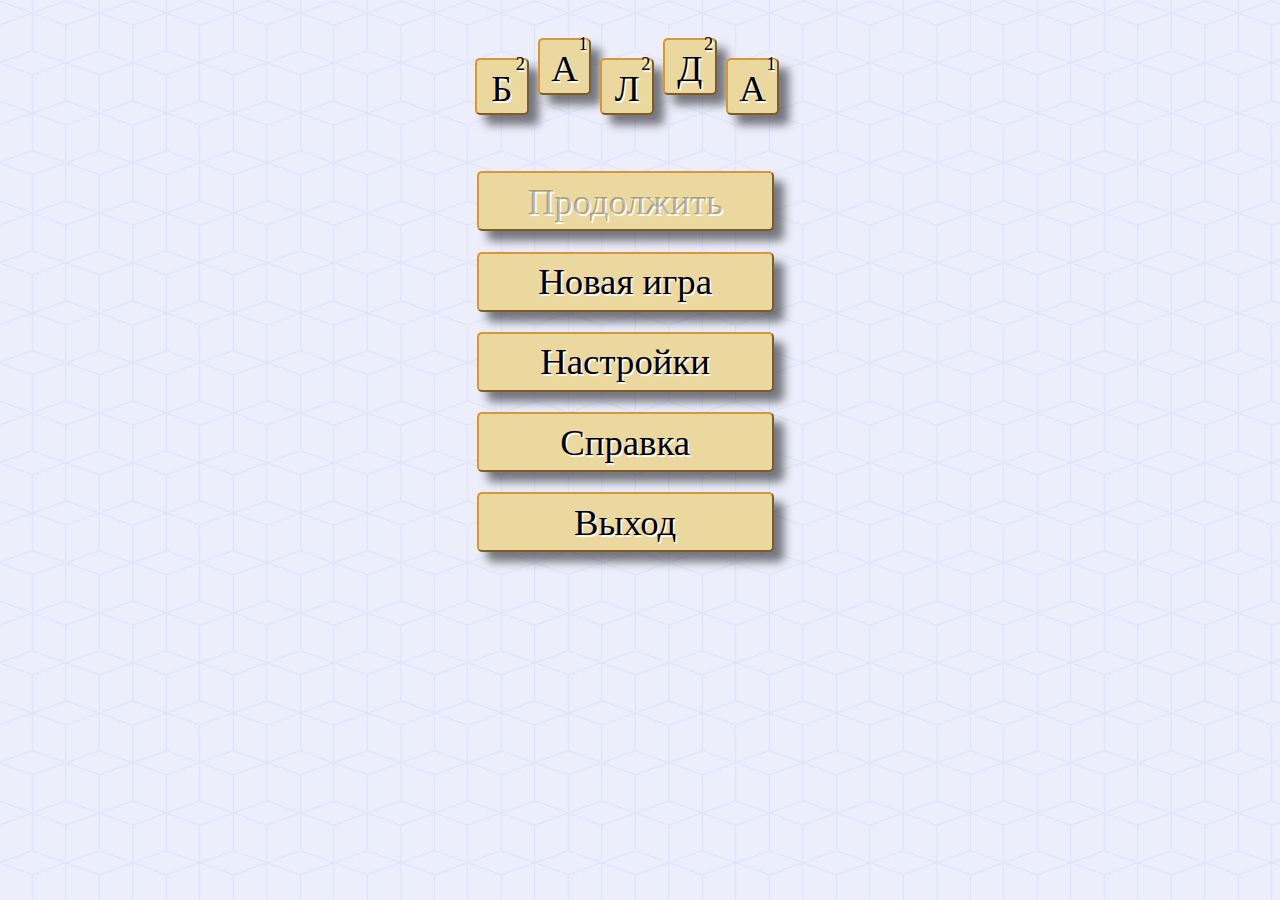
<file: index.html>
<!DOCTYPE html>
<html>
  <head>
    <meta charset="utf-8"/>
    <meta name="viewport"content="width=device-width,initial-scale=1.0, user-scalable=no"/>
    <title> Balda </title>
    <link rel="stylesheet" type="text/css" href="css/style.css"/>
    <link href="css/jquery.alerts.css" rel="stylesheet" type="text/css" media="screen" />
  </head>
  <body>
    <div class="main" id="menu">
      <div style="height: 115px">
        <div class="control border shadow game-name game-name-text-big text-shadow" style="left: 0; top: 20px">
          <div class="game-name-text-small text-shadow">2</div>Б
        </div>
        <div class="control border shadow game-name game-name-text-big text-shadow" style="left: 19%">
          <div class="game-name-text-small text-shadow">1</div>А
        </div>
        <div class="control border shadow game-name game-name-text-big text-shadow" style="left: 38%; top: 20px">
          <div class="game-name-text-small text-shadow">2</div>Л
        </div>
        <div class="control border shadow game-name game-name-text-big text-shadow" style="left: 57%">
          <div class="game-name-text-small text-shadow">2</div>Д
        </div>
        <div class="control border shadow game-name game-name-text-big text-shadow" style="left: 76%; top: 20px">
          <div class="game-name-text-small text-shadow">1</div>А
        </div>
      </div>

      <div>
        <button disabled class="control border shadow text text-shadow middle-div" id="continue">Продолжить</button>
        <button class="control border shadow text text-shadow middle-div" id="game-param">Новая игра</button>
        <button class="control border shadow text text-shadow middle-div" id="settings">Настройки</button>
        <button class="control border shadow text text-shadow middle-div" id="reference">Справка</button>
        <button class="control border shadow text text-shadow middle-div" id="exit">Выход</button>
      </div>
    </div>

    <div class="main" id="param" style="display: none;" >
      <label for="player-1" class="text text-shadow">Игрок 1</label>
      <input id="player-1" type="text" class="input-text shadow control"/>
      <label for="player-2" class="text text-shadow">Игрок 2</label>
      <input id="player-2" type="text" class="input-text shadow control"/>
      <p class="text text-shadow" style="margin-top: 20px">Размер поля</p>
      <div class="check-group">
        <label class="text text-shadow">
          <span style="font-size: 0.6em">5x5</span>
          <span class="control check-wrap border shadow">
            <input id="5x5" data-field-size="5" checked="checked" name="field-size" type="radio"/>
            <span class="check-wrap"></span>
          </span>
        </label>
      </div>

      <div class="check-group">
        <label class="text text-shadow">
          <span style="font-size: 0.6em">6x6</span>
          <span class="control check-wrap border shadow">
            <input id="6x6" data-field-size="6" name="field-size" type="radio"/>
            <span class="check-wrap"></span>
          </span>
        </label>
      </div>

      <div class="check-group" style="margin-bottom: 10%;">
        <label class="text text-shadow">
          <span style="font-size: 0.6em">7x7</span>
          <span class="control check-wrap border shadow">
            <input id="7x7" data-field-size="7" name="field-size" type="radio"/>
            <span class="check-wrap"></span>
          </span>
        </label>
      </div>

      <div class="check-group" style="min-width: 300px;">
        <label class="text text-shadow">
          Поединок
          <span class="control check-wrap border shadow" style="margin-top: 0;">
            <input id="battle" type="checkbox"/>
            <span class="check-wrap"></span>
          </span>
        </label>
      </div>

      <button class="control border shadow text text-shadow small" id="to-main">Назад</button>
      <button class="control border shadow text text-shadow small" style="float: right" id="start-game">ОК</button>
    </div>

    <div class="main" id="progress" style="display: none;">
      <button id="pause" class="control border shadow" style="background: url(img/pause.jpg) no-repeat; background-size: cover; height: 40px;margin-left: 90%; width: 40px"></button>
      <div>
        <label id="progress-player-1" class="text text-shadow"></label>
        <label id="progress-player-2" class="text text-shadow" style="position: absolute; right: 0;"></label>
      </div>

      <table id="game-field" class="shadow"> </table>

      <div class="input-group ">
        <div id="word" class="input-text control shadow text-disabled"> Слово </div>
        <div id="send-word" class="button control text-disabled">OK</div>
      </div>

      <div style="margin-top: 30%">
        <button id="skip" class="control border shadow small text-shadow" style="font: 1.3em Georgia, 'Century Schoolbook L', Serif;">Пропустить ход</button>
        <button id="surrender" class="control border shadow small text-shadow" style="float: right; font: 1.2em Georgia, 'Century Schoolbook L', Serif; padding-top: 4%; padding-bottom: 4%">Новое слово</button>
      </div>

      <div style="margin-top: 2%">
        <button id="statist" class="control border shadow small text-shadow" style="font: 1.3em Georgia, 'Century Schoolbook L', Serif; padding-top: 4%; padding-bottom: 4%">Слова</button>
        <button id="setting_game" class="control border shadow small text-shadow" style="float: right; font: 1.3em Georgia, 'Century Schoolbook L', Serif; padding-top: 4%; padding-bottom: 4%">Настройки</button>
      </div>

	  <div style="margin-top: 2%">
        <button id="save" class="control border shadow small text-shadow" style="font: 1.45em Georgia, 'Century Schoolbook L', Serif; padding-top: 4%; padding-bottom: 4%">Сохранить</button>
    </div>
    </div>

    <div class="main" id="letter" style="display: none;">
      <div style="height: 80px">
        <div class="button control border shadow letter game-name-text-big text-shadow" style="left: 0">
          <div class="game-name-text-small text-shadow">1</div> <span>А</span>
        </div>
        <div class="button control border shadow letter game-name-text-big text-shadow" style="left: 25%">
          <div class="game-name-text-small text-shadow">2</div> <span>Б</span>
        </div>
        <div class="button control border shadow letter game-name-text-big text-shadow" style="left: 50%">
          <div class="game-name-text-small text-shadow">1</div> <span>В</span>
        </div>
        <div class="button control border shadow letter game-name-text-big text-shadow" style="left: 75%">
          <div class="game-name-text-small text-shadow">2</div> <span>Г</span>
        </div>
      </div>

      <div style="height: 80px">
        <div class="button control border shadow letter game-name-text-big text-shadow" style="left: 0">
          <div class="game-name-text-small text-shadow">1</div> <span>Д</span>
        </div>
        <div class="button control border shadow letter game-name-text-big text-shadow" style="left: 25%">
          <div class="game-name-text-small text-shadow">1</div> <span>Е</span>
        </div>
        <div class="button control border shadow letter game-name-text-big text-shadow" style="left: 50%">
          <div class="game-name-text-small text-shadow">3</div> <span>Ж</span>
        </div>
        <div class="button control border shadow letter game-name-text-big text-shadow" style="left: 75%">
          <div class="game-name-text-small text-shadow">3</div> <span>З</span>
        </div>
      </div>

      <div style="height: 80px">
        <div class="button control border shadow letter game-name-text-big text-shadow" style="left: 0">
          <div class="game-name-text-small text-shadow">1</div> <span>И</span>
        </div>
        <div class="button control border shadow letter game-name-text-big text-shadow" style="left: 25%">
          <div class="game-name-text-small text-shadow">3</div> <span>Й</span>
        </div>
        <div class="button control border shadow letter game-name-text-big text-shadow" style="left: 50%">
          <div class="game-name-text-small text-shadow">1</div> <span>К</span>
        </div>
        <div class="button control border shadow letter game-name-text-big text-shadow" style="left: 75%">
          <div class="game-name-text-small text-shadow">1</div> <span>Л</span>
        </div>
      </div>

      <div style="height: 80px">
        <div class="button control border shadow letter game-name-text-big text-shadow" style="left: 0">
          <div class="game-name-text-small text-shadow">1</div> <span>М</span>
        </div>
        <div class="button control border shadow letter game-name-text-big text-shadow" style="left: 25%">
          <div class="game-name-text-small text-shadow">1</div> <span>Н</span>
        </div>
        <div class="button control border shadow letter game-name-text-big text-shadow" style="left: 50%">
          <div class="game-name-text-small text-shadow">1</div> <span>О</span>
        </div>
        <div class="button control border shadow letter game-name-text-big text-shadow" style="left: 75%">
          <div class="game-name-text-small text-shadow">1</div> <span>П</span>
        </div>
      </div>

      <div style="height: 80px">
        <div class="button control border shadow letter game-name-text-big text-shadow" style="left: 0">
          <div class="game-name-text-small text-shadow">1</div> <span>Р</span>
        </div>
        <div class="button control border shadow letter game-name-text-big text-shadow" style="left: 25%">
          <div class="game-name-text-small text-shadow">1</div> <span>С</span>
        </div>
        <div class="button control border shadow letter game-name-text-big text-shadow" style="left: 50%">
          <div class="game-name-text-small text-shadow">1</div> <span>Т</span>
        </div>
        <div class="button control border shadow letter game-name-text-big text-shadow" style="left: 75%">
          <div class="game-name-text-small text-shadow">2</div> <span>У</span>
        </div>
      </div>

      <div style="height: 80px">
        <div class="button control border shadow letter game-name-text-big text-shadow" style="left: 0">
          <div class="game-name-text-small text-shadow">4</div> <span>Ф</span>
        </div>
        <div class="button control border shadow letter game-name-text-big text-shadow" style="left: 25%">
          <div class="game-name-text-small text-shadow">3</div> <span>Х</span>
        </div>
        <div class="button control border shadow letter game-name-text-big text-shadow" style="left: 50%">
          <div class="game-name-text-small text-shadow">4</div> <span>Ц</span>
        </div>
        <div class="button control border shadow letter game-name-text-big text-shadow" style="left: 75%">
          <div class="game-name-text-small text-shadow">3</div> <span>Ч</span>
        </div>
      </div>

      <div style="height: 80px">
        <div class="button control border shadow letter game-name-text-big text-shadow" style="left: 0">
          <div class="game-name-text-small text-shadow">4</div> <span>Ш</span>
        </div>
        <div class="button control border shadow letter game-name-text-big text-shadow" style="left: 25%">
          <div class="game-name-text-small text-shadow">4</div> <span>Щ</span>
        </div>
        <div class="button control border shadow letter game-name-text-big text-shadow" style="left: 50%">
          <div class="game-name-text-small text-shadow">5</div> <span>Ъ</span>
        </div>
        <div class="button control border shadow letter game-name-text-big text-shadow" style="left: 75%">
          <div class="game-name-text-small text-shadow">3</div> <span>Ы</span>
        </div>
      </div>

      <div style="height: 80px">
        <div class="button control border shadow letter game-name-text-big text-shadow" style="left: 0">
          <div class="game-name-text-small text-shadow">3</div> <span>Ь</span>
        </div>
        <div class="button control border shadow letter game-name-text-big text-shadow" style="left: 25%">
          <div class="game-name-text-small text-shadow">5</div> <span>Э</span>
        </div>
        <div class="button control border shadow letter game-name-text-big text-shadow" style="left: 50%">
          <div class="game-name-text-small text-shadow">3</div> <span>Ю</span>
        </div>
        <div class="button control border shadow letter game-name-text-big text-shadow" style="left: 75%">
          <div class="game-name-text-small text-shadow">2</div> <span>Я</span>
        </div>
      </div>
    </div>

    <div class="main" id="statistics" style="display: none;">
      <div>
        <label class="text text-shadow">Игрок 1</label>
        <label class="text text-shadow" style="position: absolute; right: 0;">Игрок 2</label>
      </div>
        <textarea id="text1" class="area" rows="15" cols="12" readonly="readonly" disabled="disabled">
        </textarea>
        <textarea id="text2" class="area" rows="15" cols="12" readonly="readonly" disabled="disabled" style="position:absolute; right: 0%">
        </textarea>
      <div class="input-group" style="margin-top: 5%">
        <button id="return" class="control border shadow text text-shadow small" style="padding-left: 3%; padding-right: 3%; margin-left: 27%"> Назад </button>
      </div>
    </div>


    <div class="main" id="setting" style="display: none">
      <p class="text text-shadow">Фон</p>
      <div style="height: 250px">
        <div class="picture" style="background: url(img/background/1.jpg) repeat;"></div>
        <div class="picture" style="background: url(img/background/2.jpg) repeat;"></div>
        <div class="picture" style="background: url(img/background/3.jpg) repeat;"></div>
        <div class="picture" style="background: url(img/background/4.jpg) repeat;"></div>
        <div class="picture" style="background: url(img/background/5.jpg) repeat;"></div>
        <div class="picture" style="background: url(img/background/6.jpg) repeat;"></div>
      </div>

      <p class="text text-shadow">Звук</p>
      <div class="check-group">
        <label class="text text-shadow">
          <span style="font-size: 0.6em">вкл.</span>
          <span class="control check-wrap border shadow">
            <input id="soundON"  name="sound" type="radio"/>
            <span class="check-wrap"></span>
          </span>
        </label>
      </div>

      <div class="check-group">
        <label class="text text-shadow">
          <span style="font-size: 0.6em">выкл.</span>
          <span class="control check-wrap border shadow">
            <input id="soundOFF" checked="checked" name="sound" type="radio"/>
            <span class="check-wrap"></span>
          </span>
        </label>
      </div>

      <div style="margin-top: 30px">
        <div class="check-group" style="min-width: 300px;">
          <label class="text text-shadow">
            <span style="font-size: 0.6em">Звук 1</span>
            <span class="control check-wrap border shadow" style="margin-top: 0;">
              <input id="sound1" checked="checked" name="soundcheck" type="radio"/>
              <span class="check-wrap"></span>
            </span>
          </label>
        </div>

        <div class="check-group" style="min-width: 300px;">
          <label class="text text-shadow">
            <span style="font-size: 0.6em">Звук 2</span>
            <span class="control check-wrap border shadow" style="margin-top: 0;">
              <input id="sound2"  name="soundcheck" type="radio"/>
              <span class="check-wrap"></span>
            </span>
          </label>
        </div>

        <div class="check-group" style="min-width: 300px;">
          <label class="text text-shadow">
            <span style="font-size: 0.6em">Звук 3</span>
            <span class="control check-wrap border shadow" style="margin-top: 0;">
              <input id="sound3"  name="soundcheck" type="radio"/>
              <span class="check-wrap"></span>
            </span>
          </label>
        </div>
      </div>
      <button class="control border shadow text text-shadow small" style="margin-left: 30%" id="backfromsettingOK">ОК</button>
    </div>


    <div class="main" id="info" style="display: none;">
      <div>
        <p class="text text-shadow" style="text-align: center">Справка</p>
      </div>
      <div class="area shadow" style="width: 100% !important; height: 1050px; text-align: justify">
        <p>
          Игра «Балда» – это логическая игра на составление слов. На поле, состоящее из 25, 36 или 49 клеток, вписывается
          в центр слово из 5, 6 или 7  букв соответственно. Игроки должны поочередно составлять новые слова, из букв,
          которые уже стоят на поле и одной новой буквы, которую они добавляют по очереди. Слово должно быть существительным
          в именительном падеже и единственном лице (кроме тех слов, для которых нет форм в единственном лице, а только во
          множественном).Не допускается использование названий, жаргонных слов, узкоспециализированных терминов, производных
          форм слова (например уменьшительно-ласкательных). Слова в игре не могут повторяться. Игроки получают баллы за
          каждое найденное слово. Сколько букв в слове столько и баллов. Выигрывает тот, кто наберет большее количество
          баллов.
        </p>
      </div>
      <div class="input-group" style="margin-top: 5%">
        <button id="backfrominfo" class="control border shadow text text-shadow small" style="padding-left: 3%; padding-right: 3%; margin-left: 27%"> Назад </button>
      </div>
    </div>

  </body>
  <script type="text/javascript" src="js/jquery-2.0.3.js"></script>
  <script type="text/javascript" src="js/jquery.browser.js"></script>
  <script type="text/javascript" src="js/jquery.alerts.js"></script>
  <script type="text/javascript" src="js/main.js"></script>
  <script type="text/javascript" src="js/Lesya.js"></script>
  <script type="text/javascript" src="js/riddle.js"></script>
</html>
</file>
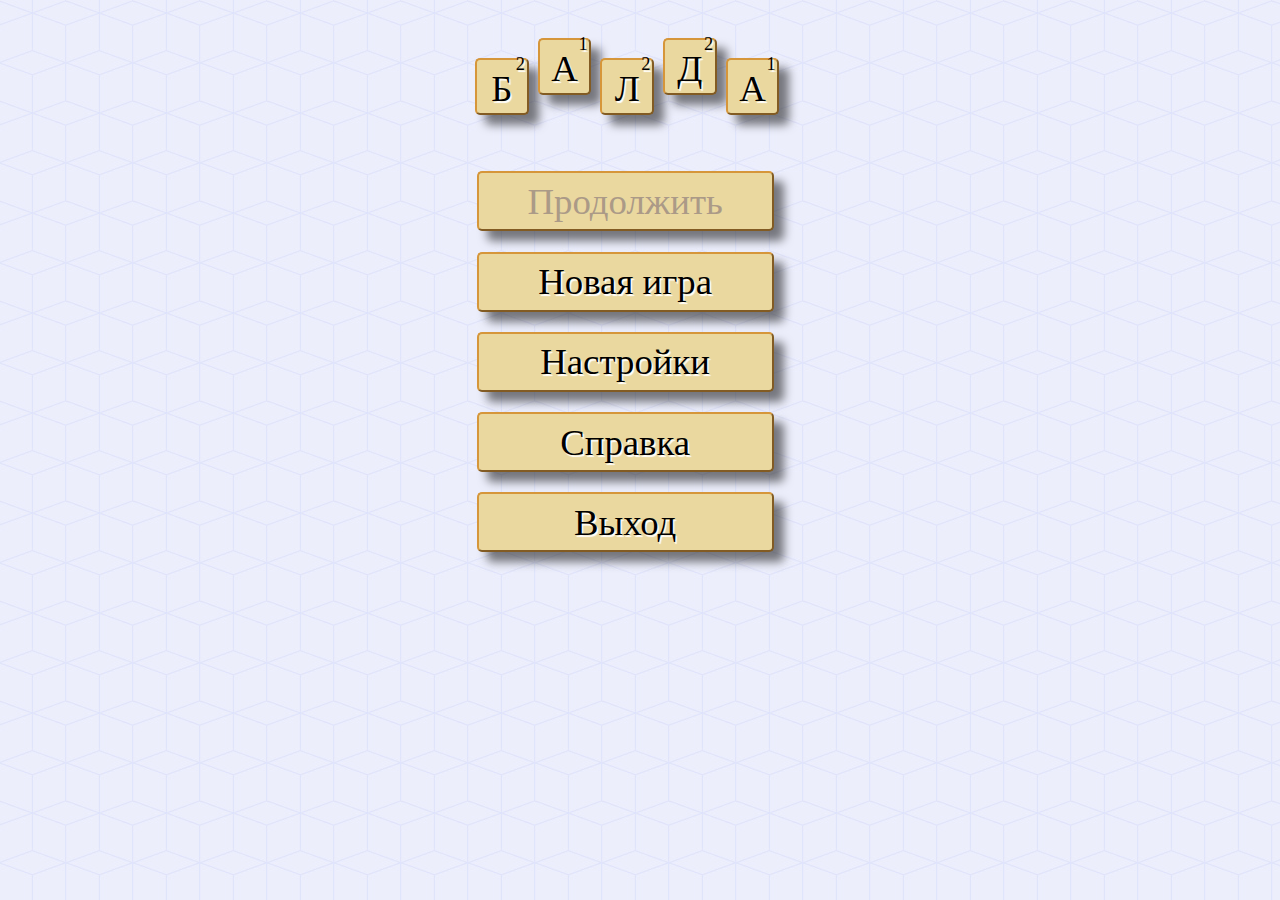
<file: balda.html>
<!DOCTYPE html>
<html>
  <head>
    <meta charset="utf-8"/>
    <title> Balda </title>
    <link rel="stylesheet" type="text/css" href="css/style.css"/>
    <link href="css/jquery.alerts.css" rel="stylesheet" type="text/css" media="screen" />

    <script type="text/javascript" src="js/jquery-2.0.3.js"></script>
    <script type="text/javascript" src="js/jquery.browser.js"></script>
    <script type="text/javascript" src="js/jquery.alerts.js"></script>
    <script type="text/javascript" src="js/main.js"></script>
    <script type="text/javascript" src="js/Lesya.js"></script>
  </head>
  <body lang="ru">
    <div class="main" id="menu">
      <div style="height: 115px">
        <div class="control border shadow game-name game-name-text-big text-shadow" style="left: 0; top: 20px">
          <div class="game-name-text-small text-shadow">2</div>Б
        </div>
        <div class="control border shadow game-name game-name-text-big text-shadow" style="left: 19%">
          <div class="game-name-text-small text-shadow">1</div>А
        </div>
        <div class="control border shadow game-name game-name-text-big text-shadow" style="left: 38%; top: 20px">
          <div class="game-name-text-small text-shadow">2</div>Л
        </div>
        <div class="control border shadow game-name game-name-text-big text-shadow" style="left: 57%">
          <div class="game-name-text-small text-shadow">2</div>Д
        </div>
        <div class="control border shadow game-name game-name-text-big text-shadow" style="left: 76%; top: 20px">
          <div class="game-name-text-small text-shadow">1</div>А
        </div>
      </div>

      <div>
        <button class="control border shadow text text-disabled middle-div" id="continue">Продолжить</button>
        <button class="control border shadow text text-shadow middle-div" id="game-param">Новая игра</button>
        <button class="control border shadow text text-shadow middle-div" id="settings">Настройки</button>
        <button class="control border shadow text text-shadow middle-div" id="reference">Справка</button>
        <button class="control border shadow text text-shadow middle-div" id="exit">Выход</button>
      </div>
    </div>

    <div class="main" id="param" style="display: none;" >
      <label for="player-1" class="text text-shadow">Игрок 1</label>
      <input id="player-1" type="text" class="input-text shadow control"/>
      <label for="player-2" class="text text-shadow">Игрок 2</label>
      <input id="player-2" type="text" class="input-text shadow control"/>
      <p class="text text-shadow">Размер поля</p>
      <div class="check-group">
        <label class="text text-shadow">
          5x5
          <span class="control check-wrap border shadow">
            <input id="5x5" data-field-size="5" checked="checked" name="field-size" type="radio"/>
            <span class="check-wrap"></span>
          </span>
        </label>
      </div>

      <div class="check-group">
        <label class="text text-shadow">
          6x6
          <span class="control check-wrap border shadow">
            <input id="6x6" data-field-size="6" name="field-size" type="radio"/>
            <span class="check-wrap"></span>
          </span>
        </label>
      </div>

      <div class="check-group">
        <label class="text text-shadow">
          7x7
          <span class="control check-wrap border shadow">
            <input id="7x7" data-field-size="7" name="field-size" type="radio"/>
            <span class="check-wrap"></span>
          </span>
        </label>
      </div>

      <div class="check-group" style="min-width: 300px;">
        <label class="text text-shadow">
          Поединок
          <span class="control check-wrap border shadow" style="margin-top: 0;">
            <input id="battle" type="checkbox"/>
            <span class="check-wrap"></span>
          </span>
        </label>
      </div>

      <button class="control border shadow text text-shadow small" id="to-main">Назад</button>
      <button class="control border shadow text text-shadow small" style="float: right" id="start-game">ОК</button>
    </div>

    <div class="main" id="progress" style="display: none;">
      <div>
        <label id="progress-player-1" class="text text-shadow"></label>
        <label id="progress-player-2" class="text text-shadow" style="position: absolute; right: 0;"></label>
      </div>

      <table id="game-field" class="shadow"> </table>

      <div class="input-group ">
        <div id="word" class="input-text control shadow text-disabled"> Слово </div>
        <div id="send-word" class="button control text-disabled" >OK</div>
      </div>

      <div style="margin-top: 30%">
        <button id="skip" class="control border shadow small text-shadow" style="font: 1.45em Georgia, 'Century Schoolbook L', Serif;">Пропустить ход</button>
        <button id="surrender" class="control border shadow small text-shadow" style="float: right; font: 1.45em Georgia, 'Century Schoolbook L', Serif; padding-top: 4%; padding-bottom: 4%">Сдаться</button>
      </div>
      <button id="statist" class="control border shadow small text-shadow" style="float: right; font: 1.45em Georgia, 'Century Schoolbook L', Serif; padding-top: 4%; padding-bottom: 4%">Слова</button>
    </div>

    <div class="main" id="letter" style="display: none;">
      <div style="height: 80px">
        <div class="button control border shadow letter game-name-text-big text-shadow" style="left: 0">
          <div class="game-name-text-small text-shadow">1</div> <span>А</span>
        </div>
        <div class="button control border shadow letter game-name-text-big text-shadow" style="left: 25%">
          <div class="game-name-text-small text-shadow">2</div> <span>Б</span>
        </div>
        <div class="button control border shadow letter game-name-text-big text-shadow" style="left: 50%">
          <div class="game-name-text-small text-shadow">1</div> <span>В</span>
        </div>
        <div class="button control border shadow letter game-name-text-big text-shadow" style="left: 75%">
          <div class="game-name-text-small text-shadow">2</div> <span>Г</span>
        </div>
      </div>

      <div style="height: 80px">
        <div class="button control border shadow letter game-name-text-big text-shadow" style="left: 0">
          <div class="game-name-text-small text-shadow">1</div> <span>Д</span>
        </div>
        <div class="button control border shadow letter game-name-text-big text-shadow" style="left: 25%">
          <div class="game-name-text-small text-shadow">1</div> <span>Е</span>
        </div>
        <div class="button control border shadow letter game-name-text-big text-shadow" style="left: 50%">
          <div class="game-name-text-small text-shadow">3</div> <span>Ж</span>
        </div>
        <div class="button control border shadow letter game-name-text-big text-shadow" style="left: 75%">
          <div class="game-name-text-small text-shadow">3</div> <span>З</span>
        </div>
      </div>

      <div style="height: 80px">
        <div class="button control border shadow letter game-name-text-big text-shadow" style="left: 0">
          <div class="game-name-text-small text-shadow">1</div> <span>И</span>
        </div>
        <div class="button control border shadow letter game-name-text-big text-shadow" style="left: 25%">
          <div class="game-name-text-small text-shadow">3</div> <span>Й</span>
        </div>
        <div class="button control border shadow letter game-name-text-big text-shadow" style="left: 50%">
          <div class="game-name-text-small text-shadow">1</div> <span>К</span>
        </div>
        <div class="button control border shadow letter game-name-text-big text-shadow" style="left: 75%">
          <div class="game-name-text-small text-shadow">1</div> <span>Л</span>
        </div>
      </div>

      <div style="height: 80px">
        <div class="button control border shadow letter game-name-text-big text-shadow" style="left: 0">
          <div class="game-name-text-small text-shadow">1</div> <span>М</span>
        </div>
        <div class="button control border shadow letter game-name-text-big text-shadow" style="left: 25%">
          <div class="game-name-text-small text-shadow">1</div> <span>Н</span>
        </div>
        <div class="button control border shadow letter game-name-text-big text-shadow" style="left: 50%">
          <div class="game-name-text-small text-shadow">1</div> <span>О</span>
        </div>
        <div class="button control border shadow letter game-name-text-big text-shadow" style="left: 75%">
          <div class="game-name-text-small text-shadow">1</div> <span>П</span>
        </div>
      </div>

      <div style="height: 80px">
        <div class="button control border shadow letter game-name-text-big text-shadow" style="left: 0">
          <div class="game-name-text-small text-shadow">1</div> <span>Р</span>
        </div>
        <div class="button control border shadow letter game-name-text-big text-shadow" style="left: 25%">
          <div class="game-name-text-small text-shadow">1</div> <span>С</span>
        </div>
        <div class="button control border shadow letter game-name-text-big text-shadow" style="left: 50%">
          <div class="game-name-text-small text-shadow">1</div> <span>Т</span>
        </div>
        <div class="button control border shadow letter game-name-text-big text-shadow" style="left: 75%">
          <div class="game-name-text-small text-shadow">2</div> <span>У</span>
        </div>
      </div>

      <div style="height: 80px">
        <div class="button control border shadow letter game-name-text-big text-shadow" style="left: 0">
          <div class="game-name-text-small text-shadow">4</div> <span>Ф</span>
        </div>
        <div class="button control border shadow letter game-name-text-big text-shadow" style="left: 25%">
          <div class="game-name-text-small text-shadow">3</div> <span>Х</span>
        </div>
        <div class="button control border shadow letter game-name-text-big text-shadow" style="left: 50%">
          <div class="game-name-text-small text-shadow">4</div> <span>Ц</span>
        </div>
        <div class="button control border shadow letter game-name-text-big text-shadow" style="left: 75%">
          <div class="game-name-text-small text-shadow">3</div> <span>Ч</span>
        </div>
      </div>

      <div style="height: 80px">
        <div class="button control border shadow letter game-name-text-big text-shadow" style="left: 0">
          <div class="game-name-text-small text-shadow">4</div> <span>Ш</span>
        </div>
        <div class="button control border shadow letter game-name-text-big text-shadow" style="left: 25%">
          <div class="game-name-text-small text-shadow">4</div> <span>Щ</span>
        </div>
        <div class="button control border shadow letter game-name-text-big text-shadow" style="left: 50%">
          <div class="game-name-text-small text-shadow">5</div> <span>Ъ</span>
        </div>
        <div class="button control border shadow letter game-name-text-big text-shadow" style="left: 75%">
          <div class="game-name-text-small text-shadow">3</div> <span>Ы</span>
        </div>
      </div>

      <div style="height: 80px">
        <div class="button control border shadow letter game-name-text-big text-shadow" style="left: 0">
          <div class="game-name-text-small text-shadow">3</div> <span>Ь</span>
        </div>
        <div class="button control border shadow letter game-name-text-big text-shadow" style="left: 25%">
          <div class="game-name-text-small text-shadow">5</div> <span>Э</span>
        </div>
        <div class="button control border shadow letter game-name-text-big text-shadow" style="left: 50%">
          <div class="game-name-text-small text-shadow">3</div> <span>Ю</span>
        </div>
        <div class="button control border shadow letter game-name-text-big text-shadow" style="left: 75%">
          <div class="game-name-text-small text-shadow">2</div> <span>Я</span>
        </div>
      </div>
    </div>

    <div class="main" id="statistics" style="display: none;">
      <div>
        <label class="text text-shadow">Игрок 1</label>
        <label class="text text-shadow" style="position: absolute; right: 0;">Игрок 2</label>
      </div>

        <textarea  id="text1" class="area" rows="15" cols="12" disabled="disabled">

        </textarea>


        <textarea id="text2" class="area" rows="15" cols="12" readonly="readonly" disabled="disabled" style="position:absolute; right: 0%">
        </textarea>

      <div class="input-group" style="margin-top: 5%">
        <button id="return" class="control border shadow text text-shadow small" style="padding-left: 3%; padding-right: 3%; margin-left: 27%"> Назад </button>
      </div>
    </div>

  </body>
</html>
</file>
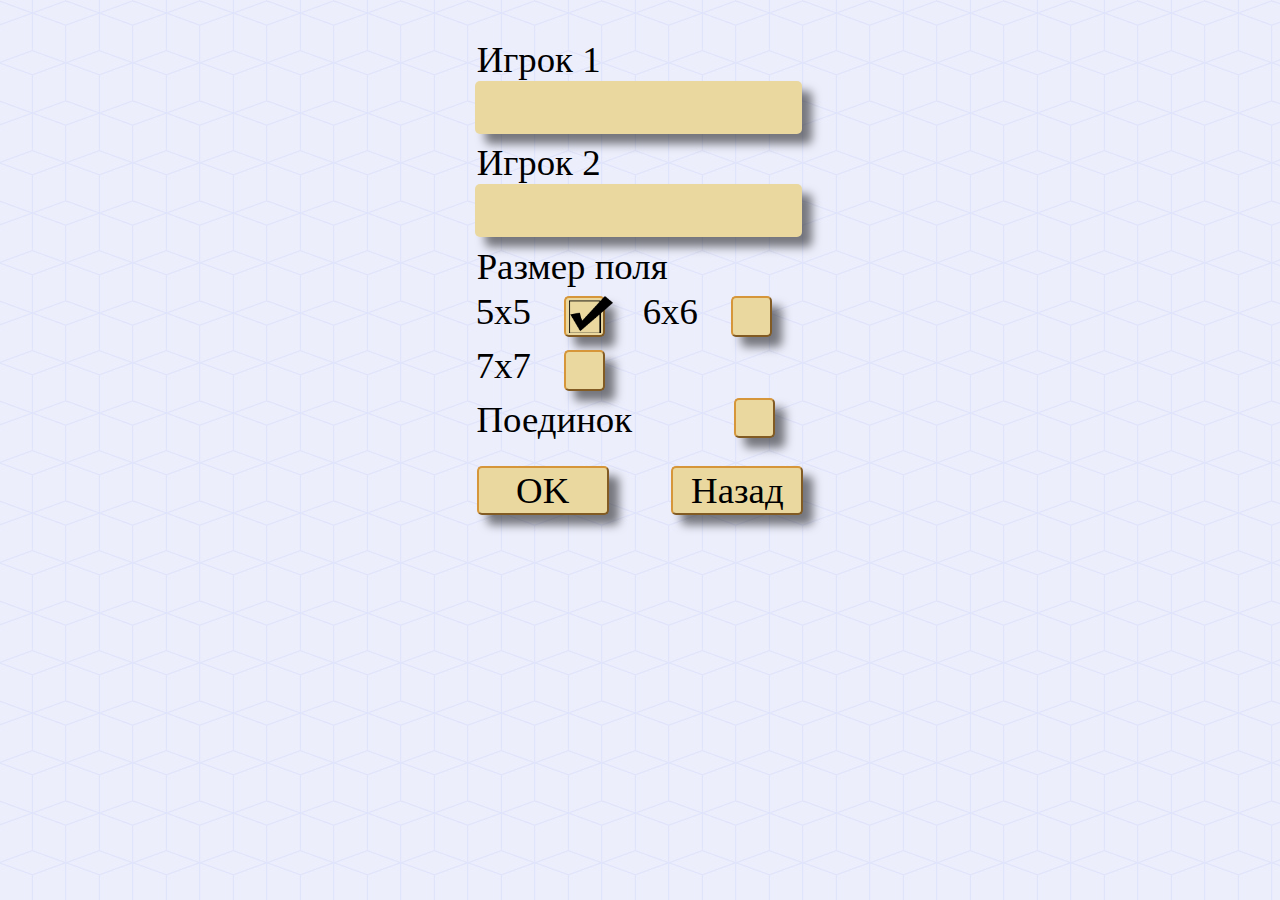
<file: Balda_param.html>
<!DOCTYPE html> 
<html>
  <head>
    <meta charset="utf-8"/>
    <title>
      Balda
    </title>
    <link rel="stylesheet" type="text/css" href="css/style.css"/>
  </head>
  <body lang="ru">
    <div id="main">
      <label for="player-1" class="text">Игрок 1</label>
      <input id="player-1" type="text" class="input-text shadow control"/>
      <label for="player-2" class="text">Игрок 2</label>
      <input id="player-2" type="text" class="input-text shadow control"/>
      <p class="text">Размер поля</p>
      <div class="check-group">
        <label class="text">
          5x5
          <span class="control check-wrap border shadow">
            <input id="5x5" checked="checked" name="field-size" type="radio"/>
            <span class="check-wrap"></span>
          </span>
        </label>
      </div>

      <div class="check-group">
        <label class="text">
          6x6
          <span class="control check-wrap border shadow">
            <input id="6x6" name="field-size" type="radio"/>
            <span class="check-wrap"></span>
          </span>
        </label>
      </div>

      <div class="check-group">
        <label class="text">
          7x7
          <span class="control check-wrap border shadow">
            <input id="7x7" name="field-size" type="radio"/>
            <span class="check-wrap"></span>
          </span>
        </label>
      </div>

      <div class="check-group" style="min-width: 300px;">
        <label class="text">
          Поединок
          <span class="control check-wrap border shadow" style="margin-top: 0;">
            <input id="battle" type="checkbox"/>
            <span class="check-wrap"></span>
          </span>
        </label>
      </div>

      <button class="control border shadow text small" >OK</button>
      <button class="control border shadow text small" style="float: right">Назад</button>
    </div>
  </body>
</html>
</file>
<file: css/style.css>
body {
  background: url(../img/background/6.jpg) repeat;
}

button {
  margin-top: 0.5em !important; 
}

.button:active, button:active {
  background-color: #fbcf4d;
}

input[type="radio"], input[type="checkbox"] {
  opacity: 0;
}

input[type="radio"] + .check-wrap, input[type="checkbox"] + .check-wrap {
  position: absolute;
  left:     8%;
  top:      -10%;
}

input[type="radio"]:checked + .check-wrap,  input[type="checkbox"]:checked + .check-wrap  {
  background:      url(../img/check.png) no-repeat;
  background-size: cover;
  width:           1.2em;
}

.area {
  background-color: #e8d599;
  border:           2px outset #f2e6bf;
  font:             1.5em Georgia, "Century Schoolbook L", Serif;
  margin-left:      3%;
  margin-top:       5%;
  width:            45%;
}

.border {
  border: 2px outset #d6963a;
}

.button {
  cursor:              pointer;
  -moz-user-select:    -moz-none;
  -o-user-select:      none;
  -khtml-user-select:  none;
  -webkit-user-select: none;
  user-select:         none;
}

.check-group {
  cursor:        pointer;
  display:       inline-block;
  margin-bottom: 2%;
  margin-right:  10%;
  min-width:     130px;
  width:         27%;
}

.check-wrap {
  position:   relative;
  float:      right;
  height:     1em;
  margin-top: 5%;
  width:      1em;
}

.cell {
  background: #ebdaa3;
  background: linear-gradient(to right, #ebdaa3, #e8d599);
  border:     1px solid #d6963a;
  display:    inline-block;
}

.cell-word {
  background: #fbd250;
}

.cell-letter {
  background: #f8ae20;
}

.cell-5 {
  height: 3.5em;
  width:  3.5em;
}

.cell-6 {
  height: 2.8em;
  width:  2.8em;
}

.cell-7 {
  height: 2.3em;
  width:  2.3em;
}

.control {
  background-color: #ead89f;
  border-radius:    5px;
}

#game-field {
  border-collapse: collapse;
  margin-top:      5%;
  margin-left:     4%;
}

.game-name {
  margin-right:   4%;
  padding-bottom: 1%;
  position:       absolute;
  text-align:     center;
  width:          15%;
}

.game-name-text-big{
  font:        2.3em Georgia, "Century Schoolbook L", Serif;
  padding-top: 2%;
}

.game-name-text-small{
  font:     0.5em Georgia, "Century Schoolbook L", Serif;
  float:    right;
  position: absolute;
  top:      -12%;
  right:    3%;
}

.input-group {
  margin-top: 10%;
  position:   relative;
}

.input-group .button {
  border-left:   1px solid #d6963a;
  border-radius: 0 5px 5px 0;
  font-size:     220%;
  padding:       2%;
  position:      absolute;
  right:         -2%;
}

.input-group .input-text {
  left:          0;
  overflow:      hidden;
  padding:       2% 0 2% 2%;
  position:      absolute;
  text-overflow: clip;
  width:         100%;
  white-space:   nowrap;
}

.input-text {
  border:        0;
  font-size:     220%;
  margin-bottom: 2%;
  padding:       2%;
  width:         95%;
}

.letter {
  margin-right:   4%;
  padding-bottom: 1%;
  position:       absolute;
  text-align:     center;
  width:          15%;
}

#main, .main {
  position:  relative;
  border:    0;
  margin:    3% auto;
  width:     330px;
}

.middle-div {
  padding-bottom: 2%;
  padding-top:    2%;
  width:          90%;
}

.picture {
  background-size: cover !important;
  border: 2px solid #d6963a;
  height: 90px;
  float: left;
  position: relative;
  margin: 2%;
  width: 90px;
}

.player-active {
  text-shadow:         2px 2px 3px white;
  -moz-text-shadow:    2px 2px 3px white;
  -webkit-text-shadow: 2px 2px 3px white;
}

#popup_container {
  font-family: Georgia, serif;
  color: #ead89f;
  background:  	#F5F5DC;
  border: solid 3px #d6963a !important;
}

#popup_cancel {
  background-color:  #ead89f;
  color:             #000000;
  cursor:            pointer;
  font:              2.3em Georgia, "Century Schoolbook L", Serif;
  margin: 5%;
}

#popup_ok {
  cursor:           pointer;
  font:             2.3em Georgia, "Century Schoolbook L", Serif;
  color:            #000000;
  background-color: #ead89f;
}

#popup_container #popup_title {
  font:              2.3em Georgia, "Century Schoolbook L", Serif;
  color:             #000000;
  font-weight:       normal;
  text-align:        left;
  background-color:  #ead89f;
  border:            solid 1px #d6963a;
  padding-left:      1em;
}

#popup_container #popup_content {
  background: none;
}

#popup_container #popup_message {
  color: black;
  padding-left: 0;
}

#popup_message {
  font:   2.3em Georgia, "Century Schoolbook L", Serif;
  color: #000000;
}

#popup_overlay {
  background-color: #000000 !important;
  opacity:          0.5 !important;
}

.text {
  font:   2.3em Georgia, "Century Schoolbook L", Serif;
  margin: 0.5%;
}

.text-cell {
  font:   1.25em Georgia, "Century Schoolbook L", Serif;
}

.text-disabled {
  color: #ab9a87;
}

.text-disabled:active {
  background-color: #ead89f;
}

.text-shadow {
  text-shadow:         1.5px 1.5px 1px white;
  -moz-text-shadow:    1.5px 1.5px 1px white;
  -webkit-text-shadow: 1.5px 1.5px 1px white;
}

.shadow {
  box-shadow:         10px 10px 10px rgba(0, 0, 0, 0.5);
  -moz-box-shadow:    10px 10px 10px rgba(0, 0, 0, 0.5);
  -webkit-box-shadow: 10px 10px 10px rgba(0, 0, 0, 0.5);
}

.small {
  width: 40%;
}
</file>
